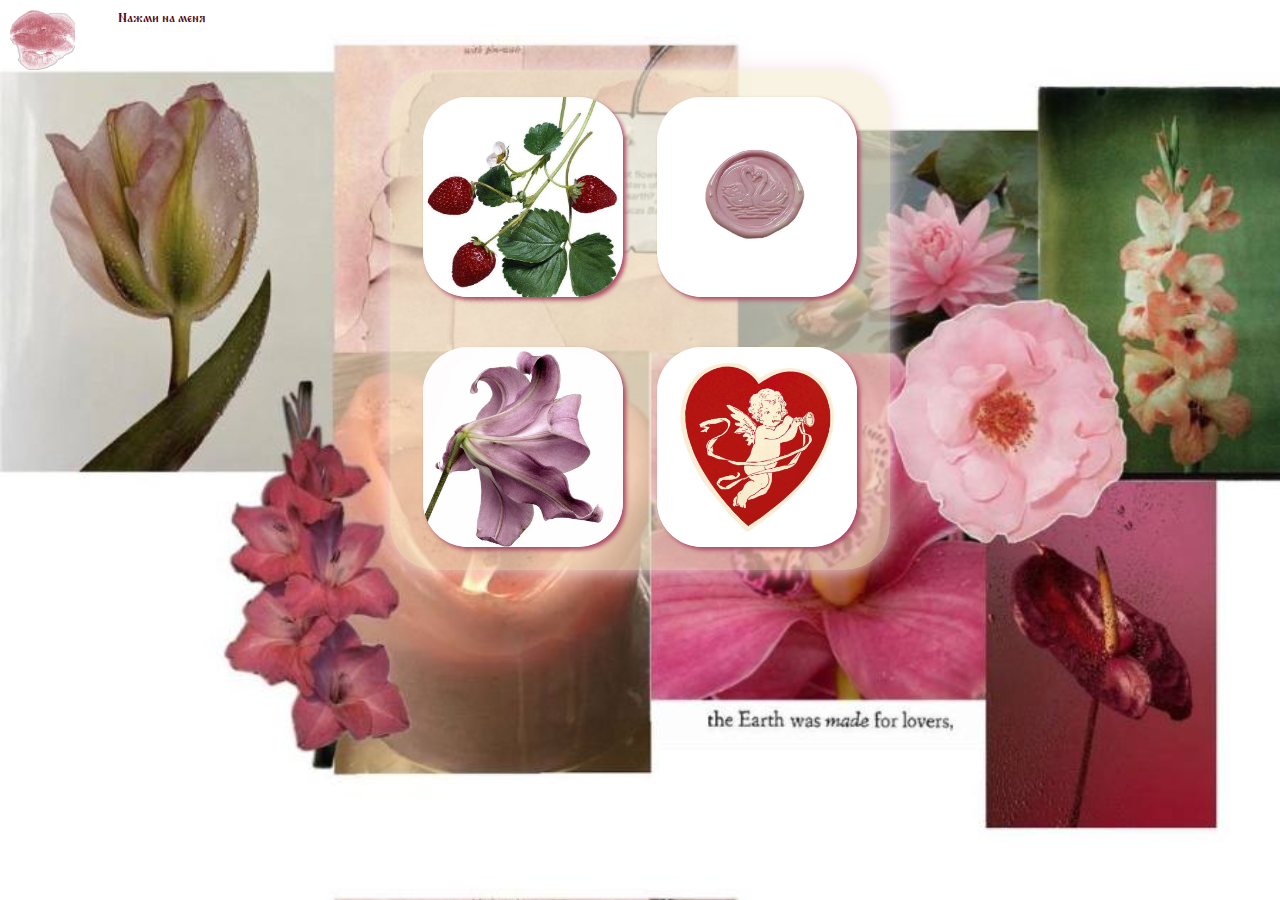
<file: index_2.html>
<!DOCTYPE html>
<html lang="ru">
<head>
  <meta charset="UTF-8">
  <meta name="viewport" content="width=device-width, initial-scale=1">
  <title>Для тебя</title>
  <link rel="stylesheet" href="style2.css">
  <link rel="icon" type="image/png" href="im/sticker.png">
</head>
<body>
    <div class="page">
        <div class="smooch" onclick="changeText()"><p class="smooch_text" id="smooch_text">Нажми на меня</p></div>
        <section class="menu">
                <button class="game" id="game1"  onclick="game1()">
                    <div class="game1" ></div>
                </button>
                <button class="game" id="game2" onclick="game2()">
                    <div class="game2"></div>
                </button>
                <button class="game" id="game3" onclick="game3()">
                    <div class="game3"></div>
                </button>
                <button class="game" id="game4" onclick="game4()">
                    <div class="game4"></div>
                </button>
                <section class="cur_game" id="cur_game">
                    <button class="back" onclick="back1()">Вернуться</button>
                    <h2 class="game_text" id="game_text">Генератор Валентинок</h2>
                    <div class="current_game">
                        <div class="current_game1" id="current_game1">
                            <div class="image"></div>
                        </div>
                        <img class="current_game2" id="current_game2"></img>
                        <section class="mus current_game3" id="current_game3">
                           <a href="https://music.yandex.ru/users/pellier0110/playlists/1000?utm_medium=copy_link">
                                <img class='music' src="im/music.jpg">
                            </a>
                        </section>
                        <img class="current_game4" id="current_game4">
                        </img> 
                    </div>
                    <button class="gen">Новую</button>
                    <button class="gen1">Новую</button>
                </section>
        </section>
    </div>
    <script>
        function game1(){
            setTimeout(hide,  1500) 
            let text = document.getElementById('game_text');
            text.innerText = 'Моя валентинка тебе ♥'
            document.getElementById('current_game1').style.display = 'block'
        }

        function game2(){
            setTimeout(hide,  1500) 
            let text = document.getElementById('game_text');
            text.innerText = 'Мы???'
            document.getElementById('current_game2').style.display = 'block'
            document.querySelector('.gen1').style.display = 'block'
        }

        function game3(){
            setTimeout(hide,  1500) 
            let text = document.getElementById('game_text');
            text.innerText = 'Чуть дать романтики'
            document.getElementById('current_game3').style.display = 'block'
        }

        function game4(){
            setTimeout(hide,  1500) 
            let text = document.getElementById('game_text');
            text.innerText = 'Генератор Валентинок'
            document.getElementById('current_game4').style.display = 'block'
            document.querySelector('.gen').style.display = 'block'
        }

        function hide(){
            document.getElementById('game1').style.display = 'none'
            document.getElementById('game2').style.display = 'none'
            document.getElementById('game3').style.display = 'none'
            document.getElementById('game4').style.display = 'none'
            document.getElementById('cur_game').style.display = 'block'
        }

        function back1(){
            document.getElementById('game1').style.display = 'flex'
            document.getElementById('current_game1').style.display = 'none'
            document.getElementById('game2').style.display = 'flex'
            document.getElementById('current_game2').style.display = 'none'
            document.getElementById('game3').style.display = 'flex'
            document.getElementById('current_game3').style.display = 'none'
            document.getElementById('game4').style.display = 'flex'
            document.getElementById('current_game4').style.display = 'none'
            document.getElementById('cur_game').style.display = 'none'
            document.querySelector('.gen').style.display = 'none'
            document.querySelector('.gen1').style.display = 'none'
        }

        function changeText(){
            let text = document.getElementById('smooch_text');
            text.innerText = 'Люблю тебя бесконечно!!!'
            setTimeout(back, 2000) 
        }
        function back(){
            let text = document.getElementById('smooch_text');
            text.innerText = 'Нажми на меня'
        }
    </script>
    
    <script src="https://code.s3.yandex.net/web-code/smoothly.js"></script>
    <script src="script2.js"></script>
</body>
</file>
<file: style2.css>
@font-face {
    src: url(MonomakhUnicode.otf);
    font-family: 'Monomakh';
}

*{
    margin: 0;
    padding: 0;
    font-family: 'Monomakh';
}

::-webkit-scrollbar
{
	width: 0;
}

body{
    background-image: url(im/back.jpg);
    background-size: cover;
}

.page{
    height: 100%;
    width: 100%;
    display: flex;
}

.smooch{
    height: 60px;
    width: 65px;
    margin: 10px 0 0 10px;
    display: block;
    background-image: url(im/smooch.webp);
    background-position: center;
    background-size: cover;
    z-index: 2;
    position: absolute;
}

.smooch_text{
    color: #4e0714;
    font-size: small;
    margin-left: 12vh;
    width: 10vh;
}

.menu{
    position: relative;
    height: 500px;
    width: 500px;
    margin: auto;
    margin-top: 70px;
    display: flex;
    flex-wrap: wrap;
    justify-content: center;
    border-radius: 5vh;
    background-color: rgba(243, 235, 207, 0.6);
    justify-content: space-evenly;
    box-shadow: 0 0 20px #f5dfe6;
}

.game{
    width: 40%;
    height: 40%;
    margin-top: 3vh;
    display: flex;
    position: relative;
    box-shadow: 3px 3px 4px #ac4b67;
    border-radius: 5vh;
    border: none;
    overflow: hidden;
}

.game1, .game2, .game3, .game4{
    width: 100%;
    height: 100%;
    transition: transform .9s ease-in-out;
}

.game1:hover, .game2:hover, .game3:hover, .game4:hover{
    transform: scale(1.1);
}

.game1{
    background-image: url(im/game1.jpg);
    background-position: center;
    background-size: cover;
}

.game2{
    background-image: url(im/game2.jpg);
    background-position: center;
    background-size: cover;
}

.game3{
    background-image: url(im/game3.jpg);
    background-position: center;
    background-size: cover;
}

.game4{
    background-image: url(im/game4.jpg);
    background-position: center;
    background-size: cover;
}

.back{
    z-index: 2;
    margin-top: 12px;
    margin-left: -35px;
    height: 25px;
    width: 75px;
    border-radius: 1.5vh;
    border: 1px groove #4e0714;
    background-color: #781727;
    color: #e2b3c2;
    text-shadow: 1px 1px 2px #f5dfe6;
    font-weight: 500;
}

.game_text{
    margin-bottom: 2vh;
    text-align: center;
    color:#4e0714;
    font-weight: 500;
    text-shadow: 3px 3px 4px #ac4b67;
}

.cur_game{
    display:none;
}

.current_game{
    height: 400px;
    width: 400px;
    margin: auto;
    border-radius: 2vh;
    overflow: hidden;
}

.current_game1{
    height: 100%;
    width: 100%;
    background-image: url(im/valentine.jpg);
    background-position: center;
    background-size: cover;
    display: none;
}

.current_game2{
    height: 100%;
    width: 100%;
    border: none;
    display: none;
    background-image: url(w/w1.jpg);
    background-position: center;
    background-size: cover;
}

.current_game3{
    display: none;
    height: 100%;
    width: 100%;
}

.current_game4{
    height: 100%;
    width: 100%;
    border: none;
    display: none;
    background-image: url(v/v1.jpg);
    background-position: center;
    background-size: cover;
}

.gen{
    z-index: 2;
    position: absolute;
    height: 30px;
    width: 80px;
    border-radius: 1.5vh;
    border: 1px groove #4e0725;
    background-color: #f5dfe6;
    color: #781727;
    font-weight: 500;
    margin-top: -20px;
    right: 210px;
    text-align: center;
    display: none;
}

.gen1{
    z-index: 2;
    position: absolute;
    height: 30px;
    width: 80px;
    border-radius: 1.5vh;
    border: 1px groove #4e0725;
    background-color: #f5dfe6;
    color: #781727;
    font-weight: 500;
    margin-top: -20px;
    right: 210px;
    text-align: center;
    display: none;
}

.music{
    height: 100%;
    width: 100%;
    background-image: url(im/music.jpg);
    background-position: center;
    background-size: cover;
}

@media (max-width: 1180px){
   
    .smooch{
        height: 100px;
        width: 100px;
    }
    
    .smooch_text{
        font-size: 25px;
        width: 50vh;
        margin-left: 110px;
        margin-top: 10px;
    }
    
    .menu{
        height: 600px;
        width: 600px;
        margin: auto;
        margin-top: 110px;
    }

    .back{
        margin-top: 12px;
        margin-left: -65px;
        height: 38px;
        width: 113px;
        font-weight: 100;
        font-size: 15px;
    }

    .current_game{
        height: 450px;
        width: 450px;
    }

    .game_text{
        margin-bottom: 2vh;
        font-size: 30px;
    }

    .gen{
        height: 35px;
        width: 100px;
        margin-top: -20px;
        font-size: 20px;
        left: 250px
    }

    .gen1{
        height: 35px;
        width: 100px;
        margin-top: -20px;
        font-size: 20px;
        left: 250px
    }

    .music{
        height: 450px;
        width: 450px;
    }
}

@media (max-width: 820px){
   
    .smooch{
        height: 100px;
        width: 100px;
    }
    
    .smooch_text{
        font-size: 25px;
        width: 50vh;
        margin-left: 110px;
        margin-top: 10px;
    }
    
    .menu{
        height: 700px;
        width: 700px;
        margin: auto;
        margin-top: 240px;
    }

    .back{
        margin-top: 15px;
        margin-left: -75px;
        height: 50px;
        width: 150px;
        font-weight: 100;
        font-size: 20px;
    }

    .current_game{
        height: 500px;
        width: 500px;
    }

    .game_text{
        margin-bottom: 2vh;
        font-size: 30px;
    }

    .gen{
        height: 55px;
        width: 200px;
        margin-top: -20px;
        font-size: 30px;
        right: 450px;
        bottom: 10px;
    }

    .gen1{
        height: 55px;
        width: 200px;
        margin-top: -20px;
        font-size: 30px;
        right: 450px;
        bottom: 10px;
    }

    .music{
        height: 500px;
        width: 500px;
    }
}


@media (max-width: 415px){
      
    .smooch{
        height: 70px;
        width: 70px;
    }
    
    .smooch_text{
        font-size: 25px;
        width: 50vh;
        margin-left: 80px;
        margin-top: 10px;
    }
    
    .menu{
        height: 350px;
        width: 350px;
        margin: auto;
        margin-top: 240px;
    }

    .back{
        margin-top: 15px;
        margin-left: -20px;
        height: 25px;
        width: 75px;
        font-weight: 100;
        font-size: 10px;
    }

    .current_game{
        height: 270px;
        width: 270px;
    }

    .game_text{
        margin-bottom: 2vh;
        font-size: 15px;
    }

    .gen{
        height: 25px;
        width: 75px;
        font-size: 10px;
        left: 140px;
        top: 350px
    }

    .gen1{
        height: 25px;
        width: 75px;
        font-size: 10px;
        left: 140px;
        top: 350px
    }

    .music{
        height: 270px;
        width: 270px;
    }

    
}
</file>
